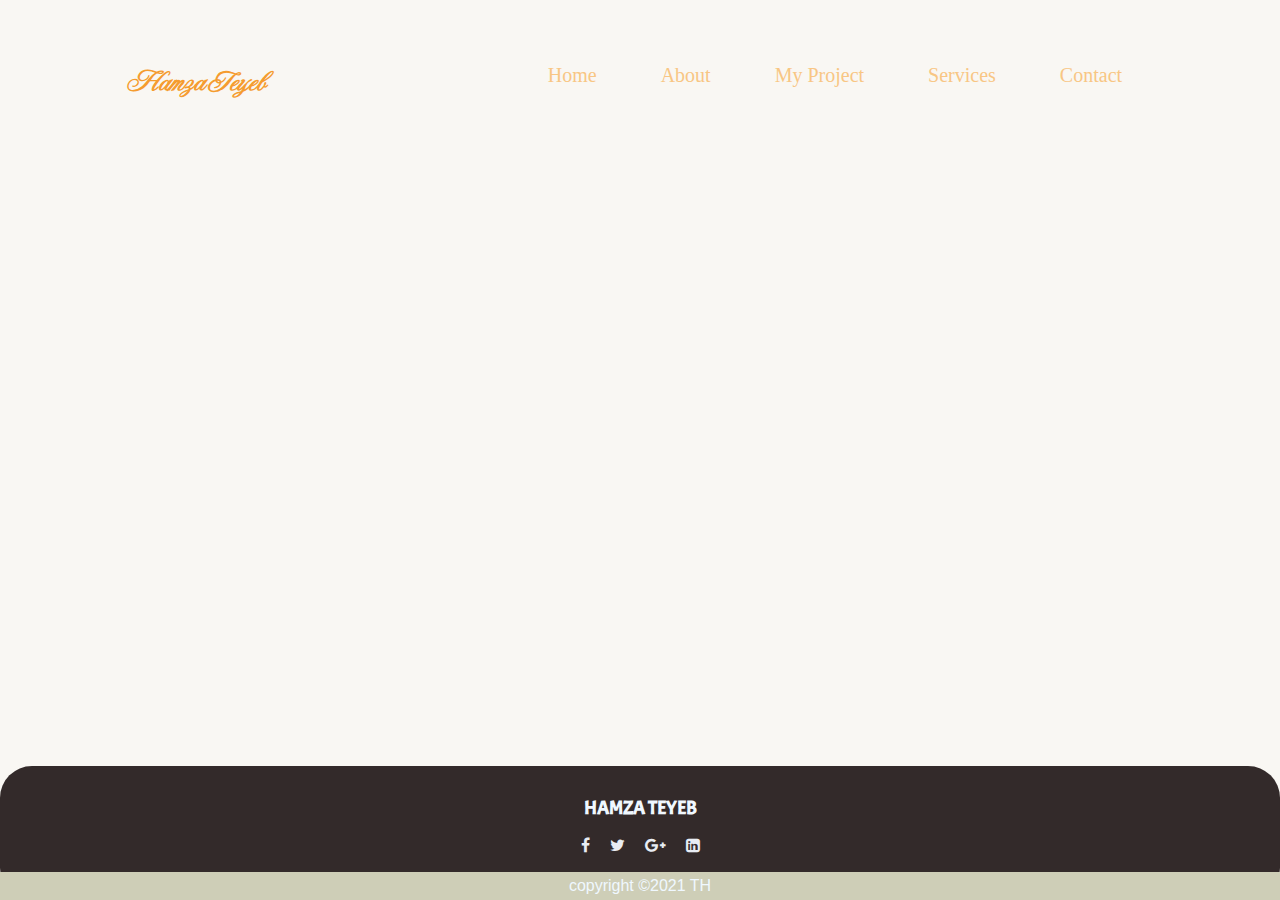
<file: about.html>
<!DOCTYPE html>
<html lang="en">

<head>
    <meta charset="UTF-8">
    <meta http-equiv="X-UA-Compatible" content="IE=edge">
    <meta name="viewport" content="width=device-width, initial-scale=1.0">
    <title>Check-point Css</title>
    <link rel="stylesheet" href="style.css">
    <link rel="stylesheet" href="https://cdnjs.cloudflare.com/ajax/libs/font-awesome/4.7.0/css/font-awesome.min.css">
    <style>
        body{
            background-color: rgba(248, 246, 241, 0.863);
        }
    </style>
</head>

<body>
    <!--c'est la navigateur de mon portfolio-->
    <nav>
        <div class="logo">
            <h1><i>Hamza Teyeb</i></h1>
        </div>
        
        <ul>
            <li><a href="index.html">Home</a></li>
            <li><a href="#">About</a></li>
            <li><a href="projects.html">My Project</a></li>
            <li><a href="services.html">Services</a></li>
            <li><a href="contact.html">Contact</a></li>
        </ul>
    </nav>
    
    <footer>
        <div class="footer-content">
            <h3>HAMZA TEYEB</h3>
            <ul class="social">
                <li><a href="#"><i class="fa fa-facebook"></i></a></li>
                <li><a href="#"><i class="fa fa-twitter"></i></a></li>
                <li><a href="#"><i class="fa fa-google-plus"></i></a></li>
                <li><a href="#"><i class="fa fa-linkedin-square"></i></a></li>
            </ul>
        </div>
        <div class="footer-bottom">
            <p>copyright &copy;2021 TH</p>

        </div>
    </footer>
       
</body>

</html>
</file>
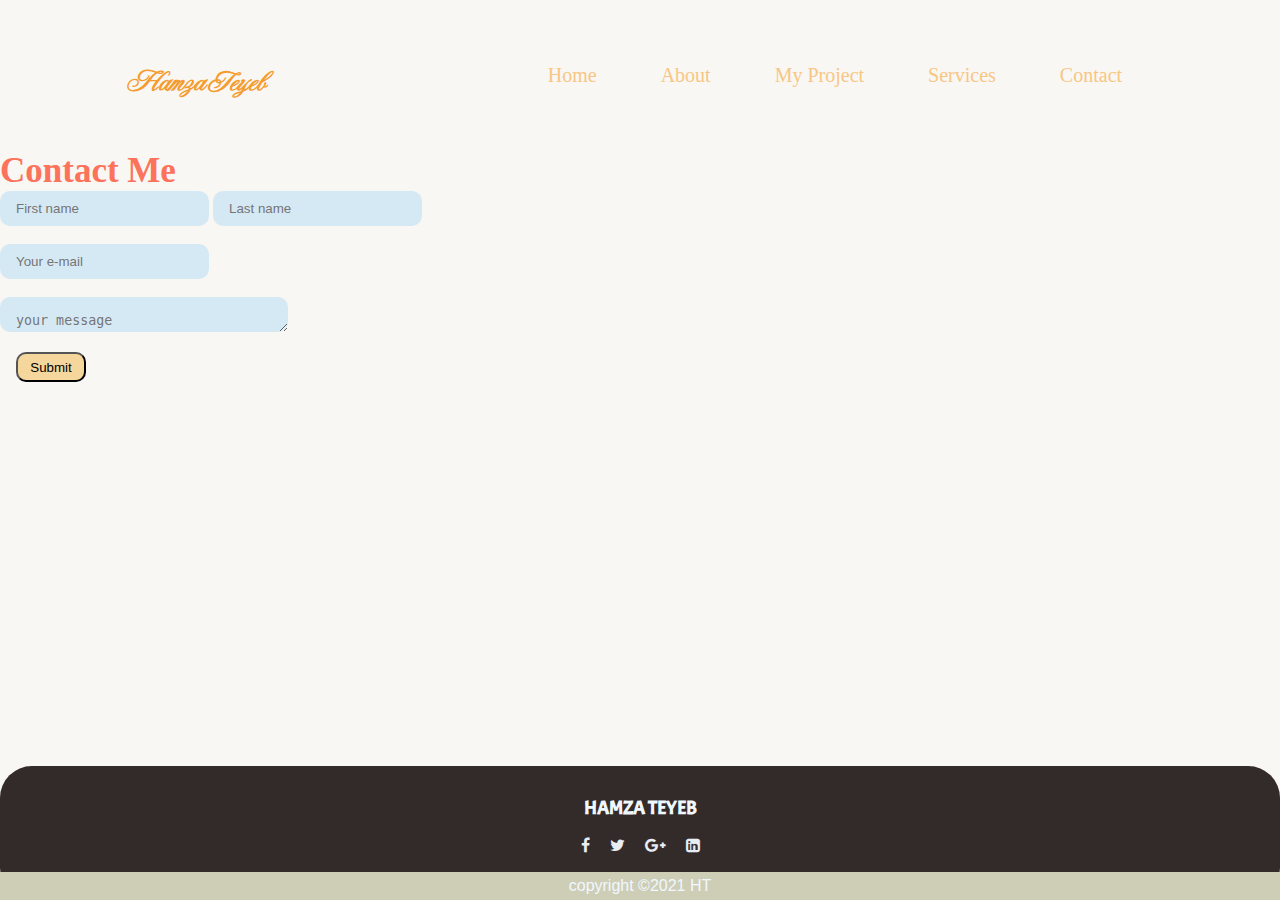
<file: contact.html>
<!DOCTYPE html>
<html lang="en">

<head>
    <meta charset="UTF-8">
    <meta http-equiv="X-UA-Compatible" content="IE=edge">
    <meta name="viewport" content="width=device-width, initial-scale=1.0">
    <title>Check-point Css</title>
    <link rel="stylesheet" href="style.css">
    <link rel="stylesheet" href="https://cdnjs.cloudflare.com/ajax/libs/font-awesome/4.7.0/css/font-awesome.min.css">
    <style>
        body{
            background-color: rgba(248, 246, 241, 0.863);
        }
    </style>
</head>

<body>
    <!--c'est la navigateur de mon portfolio-->
    <nav>
        <div class="logo">
            <h1><i>Hamza Teyeb</i></h1>
        </div>
        
        <ul>
            <li><a href="index.html">Home</a></li>
            <li><a href="about.html">About</a></li>
            <li><a href="projects.html">My Project</a></li>
            <li><a href="services.html">Services</a></li>
            <li><a href="#">Contact</a></li>
        </ul>

    </nav>
    <div class="cover-page">

    </div>
    
            <h4><B> Contact Me</B></h4>
 
        </div>
        <form class="block">
            <input class="cadre" type="text" placeholder="First name">
            <input class="cadre" type="text" placeholder="Last name"><br>
            <br>
            <input  class="cadre" type="email" name="" id="" placeholder="Your e-mail"><br>
            <br>
            <textarea class="cadre" name="" id="" cols="30" rows="15" placeholder="your message"></textarea><br>
            <input class="btn" type="submit" value="Submit">
          </form>
          <footer>
            <div class="footer-content">
                <h3>HAMZA TEYEB</h3>
                <ul class="social">
                    <li><a href="#"><i class="fa fa-facebook"></i></a></li>
                    <li><a href="#"><i class="fa fa-twitter"></i></a></li>
                    <li><a href="#"><i class="fa fa-google-plus"></i></a></li>
                    <li><a href="#"><i class="fa fa-linkedin-square"></i></a></li>
                </ul>
            </div>
            <div class="footer-bottom">
                <p>copyright &copy;2021 HT</p>
    
            </div>
        </footer>


</body>

</html>
</file>
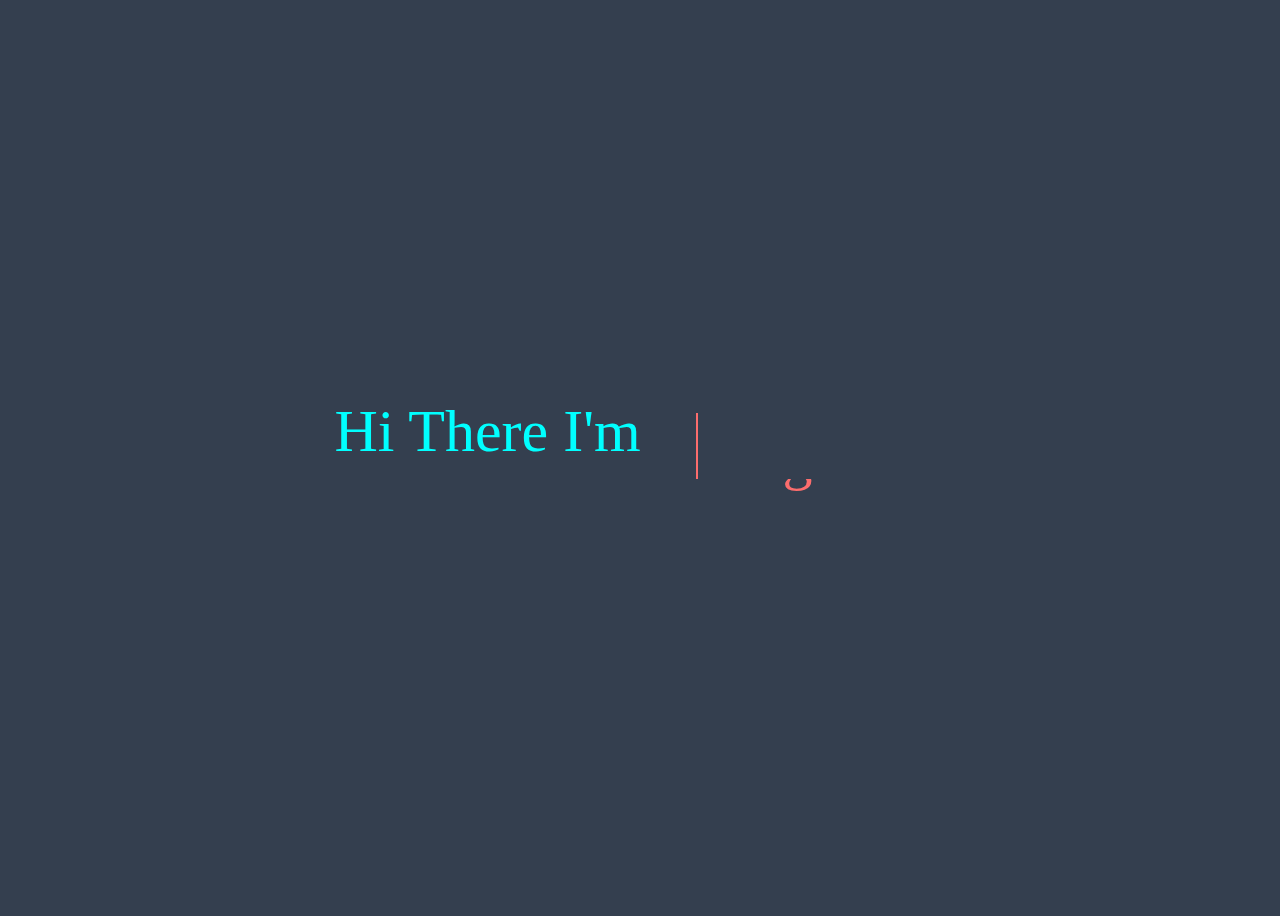
<file: nv.html>
<!DOCTYPE html>
<html lang="en">
<head>
    <meta charset="UTF-8">
    <meta http-equiv="X-UA-Compatible" content="IE=edge">
    <meta name="viewport" content="width=device-width, initial-scale=1.0">
    <title>test</title>
    <link rel="stylesheet" href="stylee.css">
</head>
<body>
    <div class="wrapper">
        <div class="static-txt">Hi There I'm</div>
        <ul class="dynamic-txts">
            <li><span>Bloger</span></li>
            <li><span>Designer</span></li>
            <li><span>Developer</span></li>
            <li><span>Degital.M</span></li>
        </ul>
    </div>
</body>
</html>
</file>
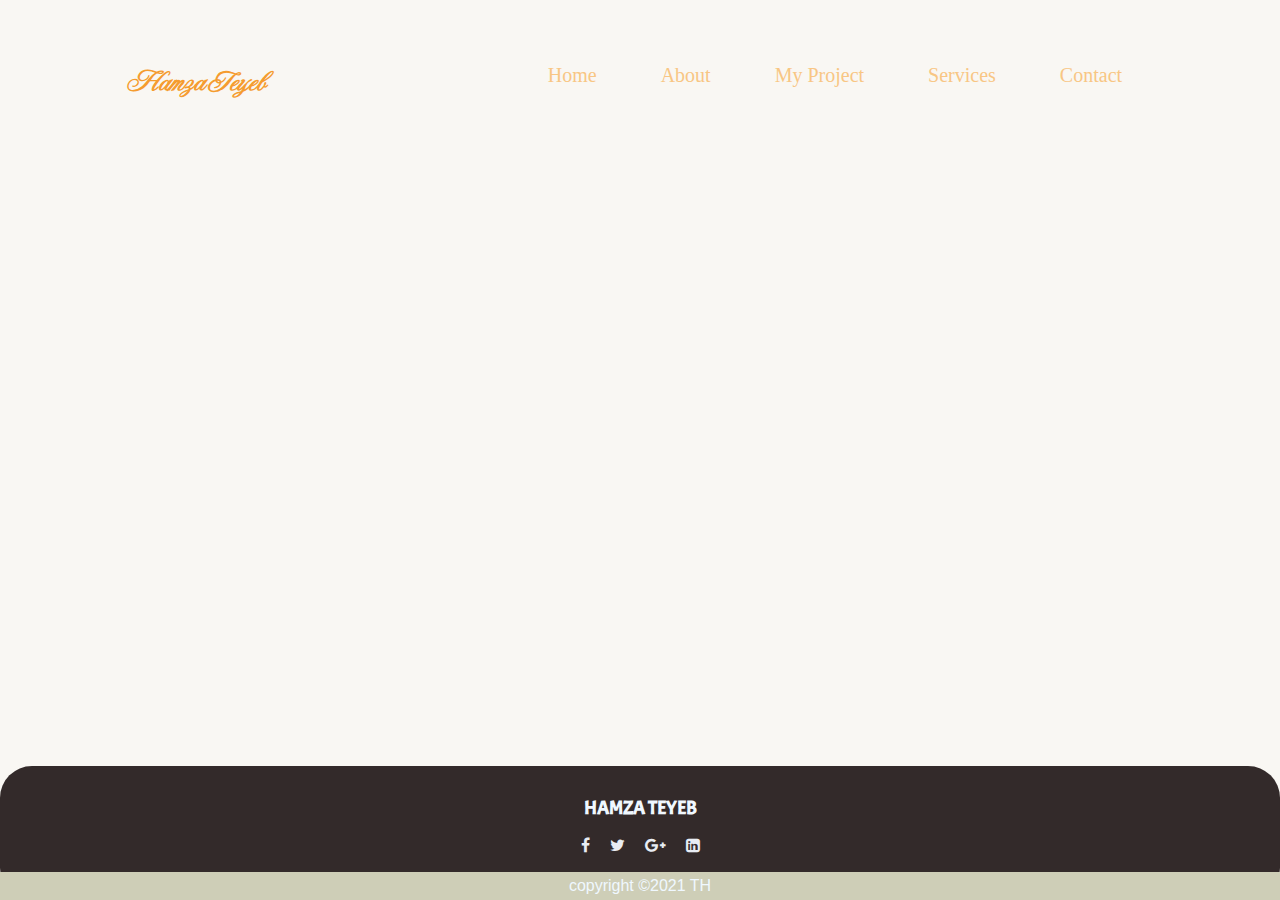
<file: projects.html>
<!DOCTYPE html>
<html lang="en">

<head>
    <meta charset="UTF-8">
    <meta http-equiv="X-UA-Compatible" content="IE=edge">
    <meta name="viewport" content="width=device-width, initial-scale=1.0">
    <title>Check-point Css</title>
    <link rel="stylesheet" href="style.css">
    <link rel="stylesheet" href="https://cdnjs.cloudflare.com/ajax/libs/font-awesome/4.7.0/css/font-awesome.min.css">
    <style>
        body{
            background-color:rgba(248, 246, 241, 0.863);
        }
    </style>
</head>

<body>
    <!--c'est la navigateur de mon portfolio-->
    <nav>
        <div class="logo">
            <h1><i>Hamza Teyeb</i></h1>
        </div>
        
        <ul>
            <li><a href="index.html">Home</a></li>
            <li><a href="about.html">About</a></li>
            <li><a href="#">My Project</a></li>
            <li><a href="services.html">Services</a></li>
            <li><a href="contact.html">Contact</a></li>
        </ul>

    </nav>
   
    <footer>
        <div class="footer-content">
            <h3>HAMZA TEYEB</h3>
            <ul class="social">
                <li><a href="#"><i class="fa fa-facebook"></i></a></li>
                <li><a href="#"><i class="fa fa-twitter"></i></a></li>
                <li><a href="#"><i class="fa fa-google-plus"></i></a></li>
                <li><a href="#"><i class="fa fa-linkedin-square"></i></a></li>
            </ul>
        </div>
        <div class="footer-bottom">
            <p>copyright &copy;2021 TH</p>

        </div>
    </footer>

</body>

</html>
</file>
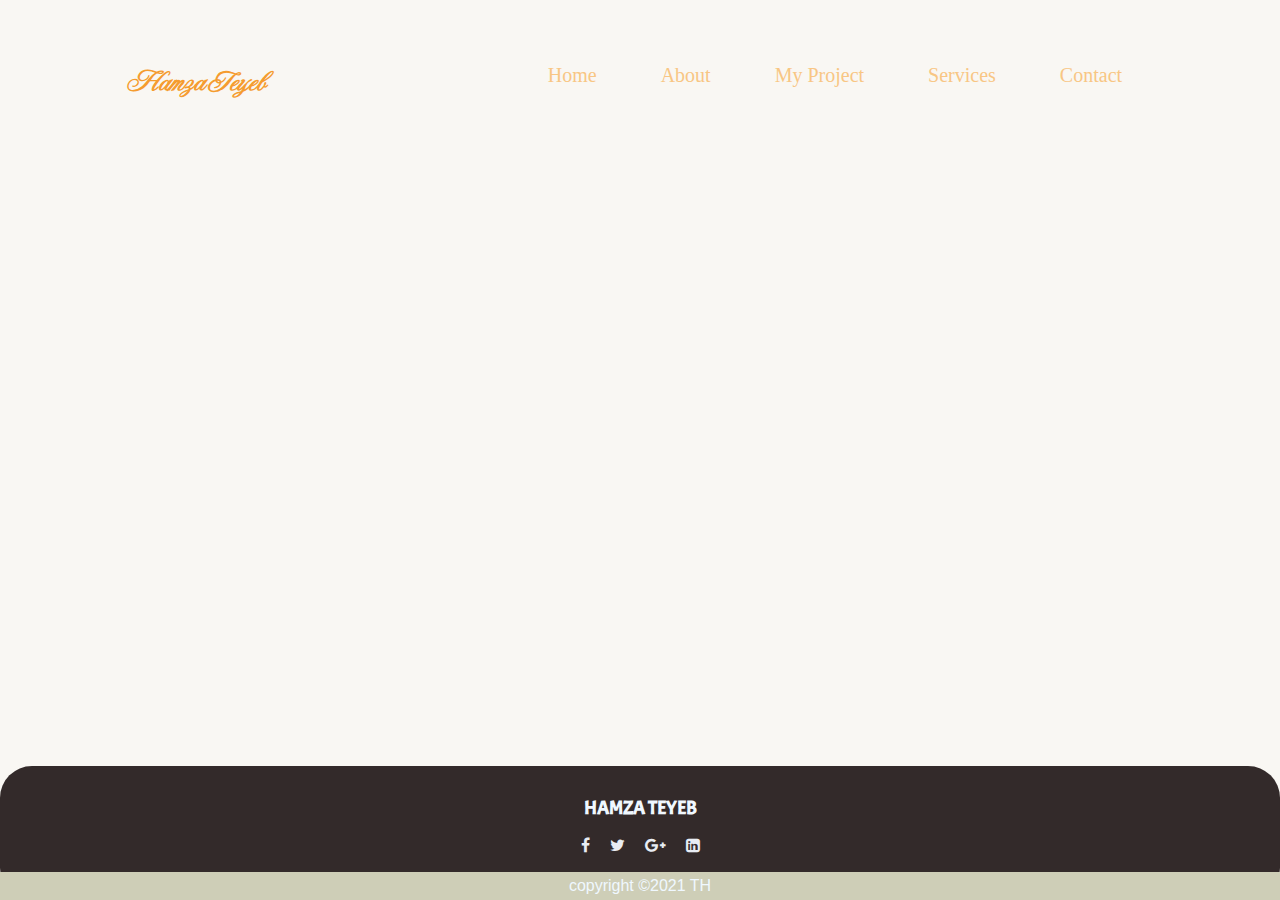
<file: services.html>
<!DOCTYPE html>
<html lang="en">

<head>
    <meta charset="UTF-8">
    <meta http-equiv="X-UA-Compatible" content="IE=edge">
    <meta name="viewport" content="width=device-width, initial-scale=1.0">
    <title>Check-point Css</title>
    <link rel="stylesheet" href="style.css">
    <link rel="stylesheet" href="https://cdnjs.cloudflare.com/ajax/libs/font-awesome/4.7.0/css/font-awesome.min.css">
    <style>
        body{
            background-color: rgba(248, 246, 241, 0.863);
        }
    </style>
</head>

<body>
    <!--c'est la navigateur de mon portfolio-->
    <nav>
        <div class="logo">
            <h1><i>Hamza Teyeb</i></h1>
        </div>
        
        <ul>
            <li><a href="index.html">Home</a></li>
            <li><a href="about.html">About</a></li>
            <li><a href="projects.html">My Project</a></li>
            <li><a href="#">Services</a></li>
            <li><a href="contact.html">Contact</a></li>
        </ul>

    </nav>
    <div class="cover-page">

    </div>
    <footer>
        <div class="footer-content">
            <h3>HAMZA TEYEB</h3>
            <ul class="social">
                <li><a href="#"><i class="fa fa-facebook"></i></a></li>
                <li><a href="#"><i class="fa fa-twitter"></i></a></li>
                <li><a href="#"><i class="fa fa-google-plus"></i></a></li>
                <li><a href="#"><i class="fa fa-linkedin-square"></i></a></li>
            </ul>
        </div>
        <div class="footer-bottom">
            <p>copyright &copy;2021 TH</p>

        </div>
    </footer>

</body>

</html>
</file>
<file: style.css>
@import url('https://fonts.googleapis.com/css2?family=Acme&family=Imperial+Script&family=M+PLUS+Code+Latin&family=Overpass:wght@200&display=swap');

*{
    padding: 0;
    margin: 0;
   box-sizing: border-box;
}
img{
    height: 450px;
    width: 1100px;
    margin-bottom: 20px;
}

h1{
    font-size: 30px;
    color: rgb(245, 156, 47);
    font-family:'Imperial Script', cursive;;
}
nav{
    display: flex;
}
.logo{
    display: flex;
    justify-content:  space-around;
    margin-top: 2rem;
}
nav {
    padding: 2rem 0;
    justify-content:  space-around;
    display: flex;
}
nav ul{
    list-style-type:none;
    display: flex;
}
nav ul li{
    margin: 2rem;
    list-style: none;
}
nav ul li a{
    list-style: none;
    color: rgb(248, 198, 132);
    text-decoration: none;
    font-size: 20px;
    font-family: 'Twinkle Star', cursive;;
}
nav ul li a:hover{
    color: rgb(200, 204, 204);
}
footer{
    position: absolute;
    bottom: 0;
    background-color: rgb(51, 42, 42);
    height: auto;
    width: 100vw;
    padding-top: 30px;
    border-radius: 2rem 2rem ;
    color: aliceblue;
    font-family: 'Lucida Sans', 'Lucida Sans Regular', 'Lucida Grande', 'Lucida Sans Unicode', Geneva, Verdana, sans-serif;
}
.footer-content{
    display:  flex;
    align-items: center;
    justify-content: center;
    flex-direction: column;
    text-align: center;
    font-family:  'Acme', sans-serif;
    
}
.social{
    list-style: none;
    display: flex;
    align-items: center;
    justify-content: center;
    margin: 1rem 0 1rem 0;
    
}
.social li{
    margin: 0 10px;
}
.social a {
    text-decoration: none;
    color: azure;
}
.social a i{
    font-size: 1rem;
    color: rgb(232, 236, 243);
}
.social a:hover i{
    color: aqua;
}
.footer-bottom{
    background: rgb(206, 206, 183);
    width: 100vw;
    padding: 5px 0;
    text-align: center;
}
.block .cadre{
    background: rgb(213, 233, 245);
    border: none;
    height: 35px;
    padding: 1rem;
    border-radius: 10px;
}
.block .btn{
    background: rgb(245, 214, 156);
    height: 30px;
    width: 70px;
    border-radius: 10px;
    margin: 1rem;
}

.block .btn:hover{
    color: rgb(231, 59, 6);
}
   
h4{
       font-size: 35px;
       color: rgb(253, 114, 90);
   }
</file>
<file: stylee.css>
4*{
    margin: 0;
    padding: 0;
    box-sizing: border-box;
    
}
body{display: flex;
align-items: center;
justify-content: center;
min-height: 100vh;
background: #343F4F;
}

.wrapper{
    display: inline-flex;

}
.wrapper .static-txt{
    font-size: 60px;
    font-weight: 450;
    color: aqua;
}
.wrapper .dynamic-txts{
margin-left: 15px;
height: 90px;
line-height: 90px;
overflow: hidden;
}
.dynamic-txts li{
    color:#FC6D6D;
    list-style: none;
    font-size: 60px;
    font-weight: 500;
    position: relative;
    top: 0;
    animation: slide 6s steps(4) infinite;
}
@keyframes slide {
    100%{
     top: -360px;
}
 }
.dynamic-txts span{
    position: relative;
}

.dynamic-txts li span::after{
    content: "";
    position: absolute;
    left: 0;
    background: #343F4F;
    height: 100%;
    width: 100%;
    border-left: 2px solid #FC6D6D; 
    animation: typing 1.5s steps(9) infinite;
    
  }
  @keyframes typing{
      100%{
          left: 100%;
          margin: 0 -35px 0 35px;
      }
  }
</file>
